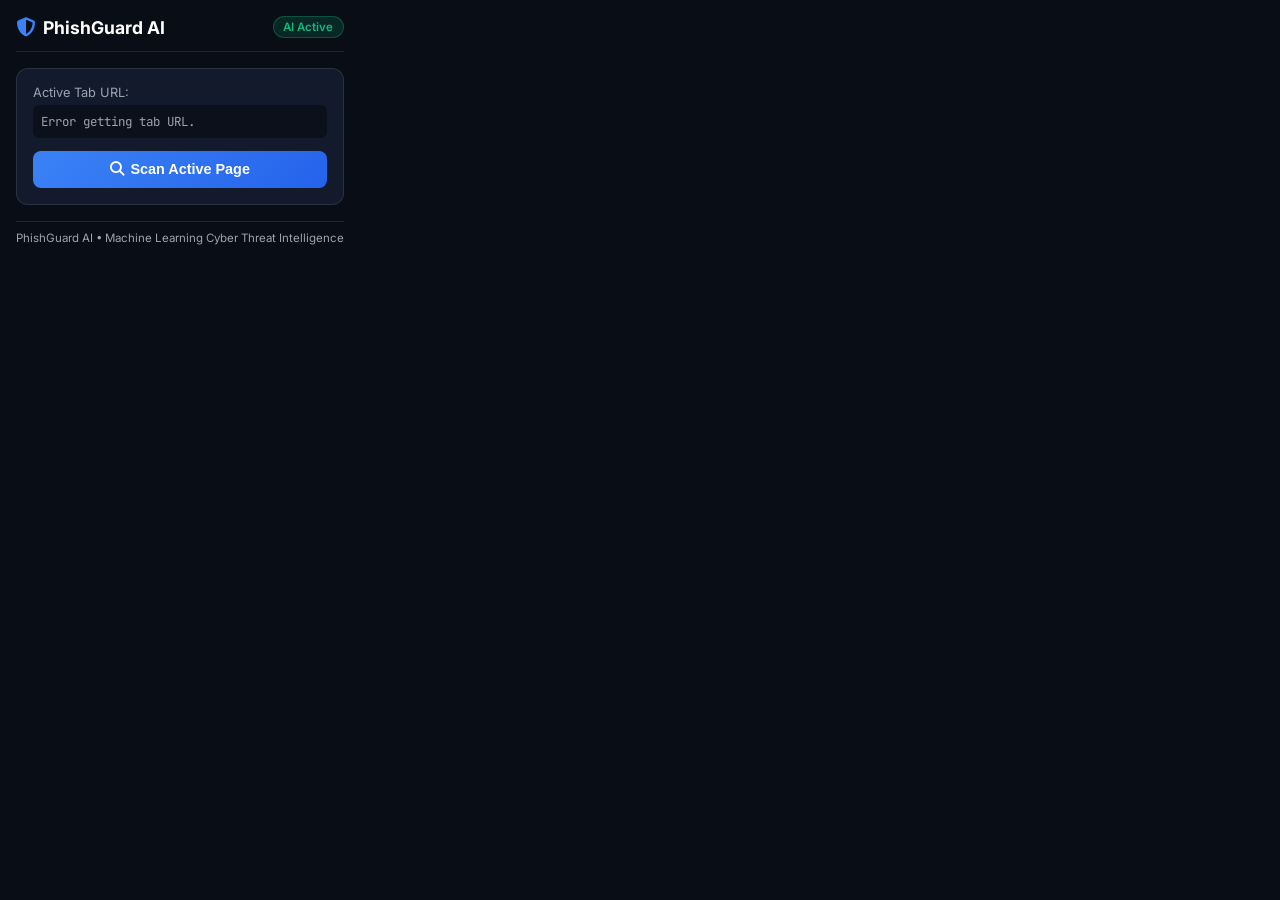
<file: extension/popup.html>
<!DOCTYPE html>
<html lang="en">
<head>
  <meta charset="UTF-8">
  <title>PhishGuard AI</title>
  <link href="https://fonts.googleapis.com/css2?family=Inter:wght@400;600;700;800&family=JetBrains+Mono:wght@500;700&display=swap" rel="stylesheet">
  <link rel="stylesheet" href="https://cdnjs.cloudflare.com/ajax/libs/font-awesome/6.4.0/css/all.min.css">
  <style>
    :root {
      --bg-dark: #090D16;
      --bg-card: #121A2C;
      --border-color: rgba(255, 255, 255, 0.1);
      --accent-blue: #3B82F6;
      --accent-emerald: #10B981;
      --accent-rose: #EF4444;
      --text-primary: #F3F4F6;
      --text-muted: #9CA3AF;
    }

    * { box-sizing: border-box; margin: 0; padding: 0; }

    body {
      width: 360px;
      font-family: 'Inter', sans-serif;
      background-color: var(--bg-dark);
      color: var(--text-primary);
      padding: 1rem;
    }

    .header {
      display: flex;
      justify-content: space-between;
      align-items: center;
      padding-bottom: 0.8rem;
      border-bottom: 1px solid var(--border-color);
      margin-bottom: 1rem;
    }

    .logo {
      display: flex;
      align-items: center;
      gap: 0.5rem;
      font-weight: 700;
      font-size: 1.1rem;
      color: #FFF;
    }

    .logo i {
      color: var(--accent-blue);
      font-size: 1.2rem;
    }

    .status-badge {
      font-size: 0.72rem;
      background: rgba(16, 185, 129, 0.15);
      color: var(--accent-emerald);
      padding: 0.2rem 0.6rem;
      border-radius: 99px;
      border: 1px solid rgba(16, 185, 129, 0.3);
      font-weight: 600;
    }

    .card {
      background: var(--bg-card);
      border: 1px solid var(--border-color);
      border-radius: 12px;
      padding: 1rem;
      margin-bottom: 1rem;
    }

    .current-url {
      font-family: 'JetBrains Mono', monospace;
      font-size: 0.78rem;
      color: var(--text-muted);
      word-break: break-all;
      background: rgba(0, 0, 0, 0.4);
      padding: 0.5rem;
      border-radius: 6px;
      margin-bottom: 0.8rem;
      max-height: 48px;
      overflow-y: auto;
    }

    .btn-scan {
      width: 100%;
      background: linear-gradient(135deg, var(--accent-blue), #2563EB);
      color: #FFF;
      border: none;
      padding: 0.65rem;
      border-radius: 8px;
      font-size: 0.9rem;
      font-weight: 600;
      cursor: pointer;
      display: flex;
      justify-content: center;
      align-items: center;
      gap: 0.4rem;
      transition: all 0.2s;
    }

    .btn-scan:hover { opacity: 0.9; transform: translateY(-1px); }

    .verdict-box {
      display: none;
      text-align: center;
      padding: 1rem 0;
    }

    .badge-verdict {
      display: inline-flex;
      align-items: center;
      gap: 0.5rem;
      padding: 0.5rem 1rem;
      border-radius: 8px;
      font-weight: 800;
      font-size: 0.95rem;
      text-transform: uppercase;
      margin-bottom: 0.5rem;
    }

    .badge-verdict.safe {
      background: rgba(16, 185, 129, 0.15);
      color: var(--accent-emerald);
      border: 1px solid rgba(16, 185, 129, 0.4);
    }

    .badge-verdict.danger {
      background: rgba(239, 68, 68, 0.15);
      color: var(--accent-rose);
      border: 1px solid rgba(239, 68, 68, 0.4);
    }

    .confidence {
      font-size: 1.2rem;
      font-weight: 700;
      font-family: 'JetBrains Mono', monospace;
    }

    .flags-list {
      text-align: left;
      margin-top: 0.8rem;
      font-size: 0.78rem;
      color: #FCA5A5;
      background: rgba(239, 68, 68, 0.1);
      padding: 0.6rem;
      border-radius: 6px;
      border: 1px solid rgba(239, 68, 68, 0.2);
    }

    .flags-list li {
      margin-left: 1rem;
      margin-bottom: 0.2rem;
    }

    .loader {
      display: none;
      text-align: center;
      padding: 1rem;
      font-size: 0.85rem;
      color: var(--text-muted);
    }

    .spinner {
      width: 24px;
      height: 24px;
      border: 3px solid rgba(255,255,255,0.1);
      border-left-color: var(--accent-blue);
      border-radius: 50%;
      animation: spin 0.8s linear infinite;
      margin: 0 auto 0.5rem;
    }

    @keyframes spin { to { transform: rotate(360deg); } }

    footer {
      text-align: center;
      font-size: 0.72rem;
      color: var(--text-muted);
      border-top: 1px solid var(--border-color);
      padding-top: 0.6rem;
    }
  </style>
</head>
<body>

  <div class="header">
    <div class="logo">
      <i class="fa-solid fa-shield-halved"></i>
      <span>PhishGuard AI</span>
    </div>
    <span class="status-badge">AI Active</span>
  </div>

  <div class="card">
    <div style="font-size: 0.8rem; color: var(--text-muted); margin-bottom: 0.3rem;">Active Tab URL:</div>
    <div class="current-url" id="active-url">Fetching active tab...</div>
    <button class="btn-scan" id="btn-scan">
      <i class="fa-solid fa-magnifying-glass"></i>
      <span>Scan Active Page</span>
    </button>
  </div>

  <div class="loader" id="loader">
    <div class="spinner"></div>
    <span>Extracting features & querying AI ensemble model...</span>
  </div>

  <div class="card verdict-box" id="verdict-box">
    <div id="verdict-badge" class="badge-verdict safe">
      <i id="verdict-icon" class="fa-solid fa-shield-check"></i>
      <span id="verdict-text">Safe / Legitimate</span>
    </div>
    <div class="confidence" id="confidence-score">99.8%</div>
    <div style="font-size: 0.72rem; color: var(--text-muted); margin-top: 0.2rem;">Confidence Score</div>

    <div id="flags-container" style="display: none;" class="flags-list">
      <div style="font-weight: 700; margin-bottom: 0.3rem;">Security Risk Flags:</div>
      <ul id="flags-ul"></ul>
    </div>
  </div>

  <footer>
    PhishGuard AI &bull; Machine Learning Cyber Threat Intelligence
  </footer>

  <script src="popup.js"></script>
</body>
</html>
</file>
